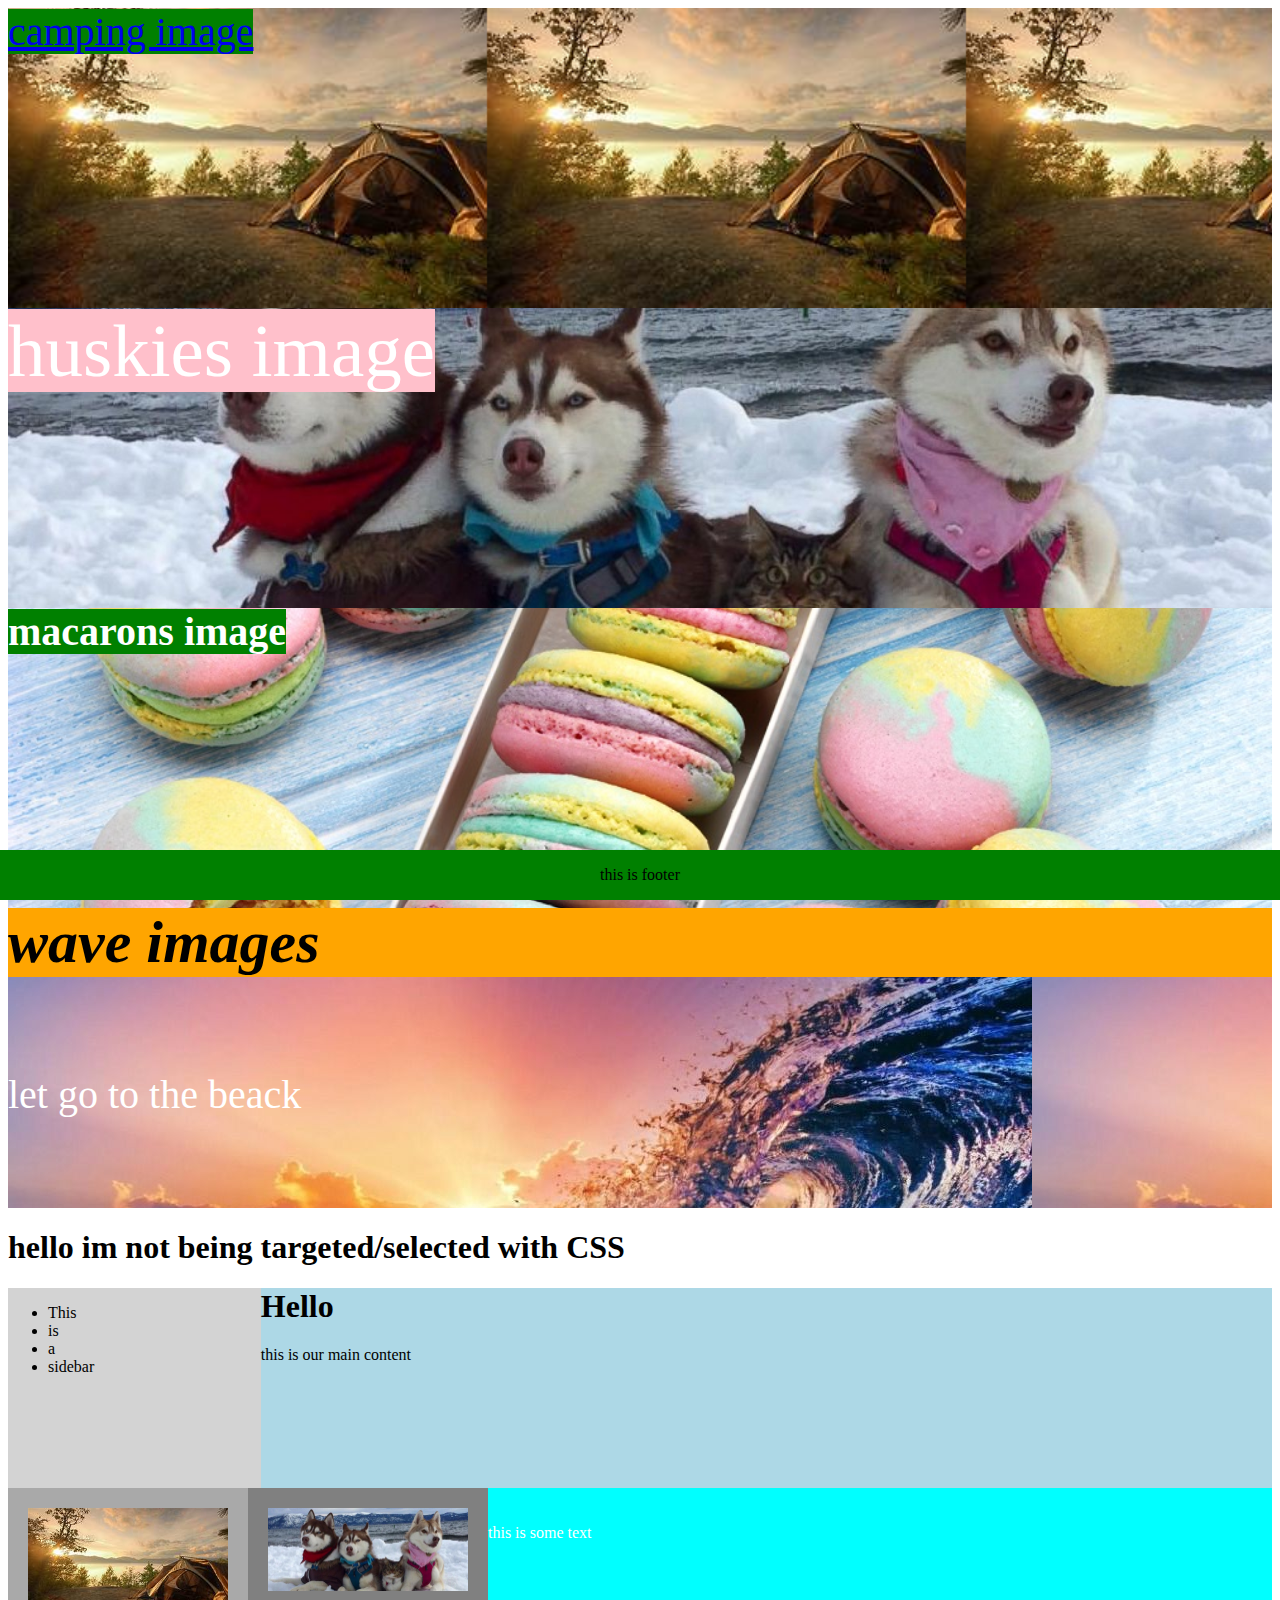
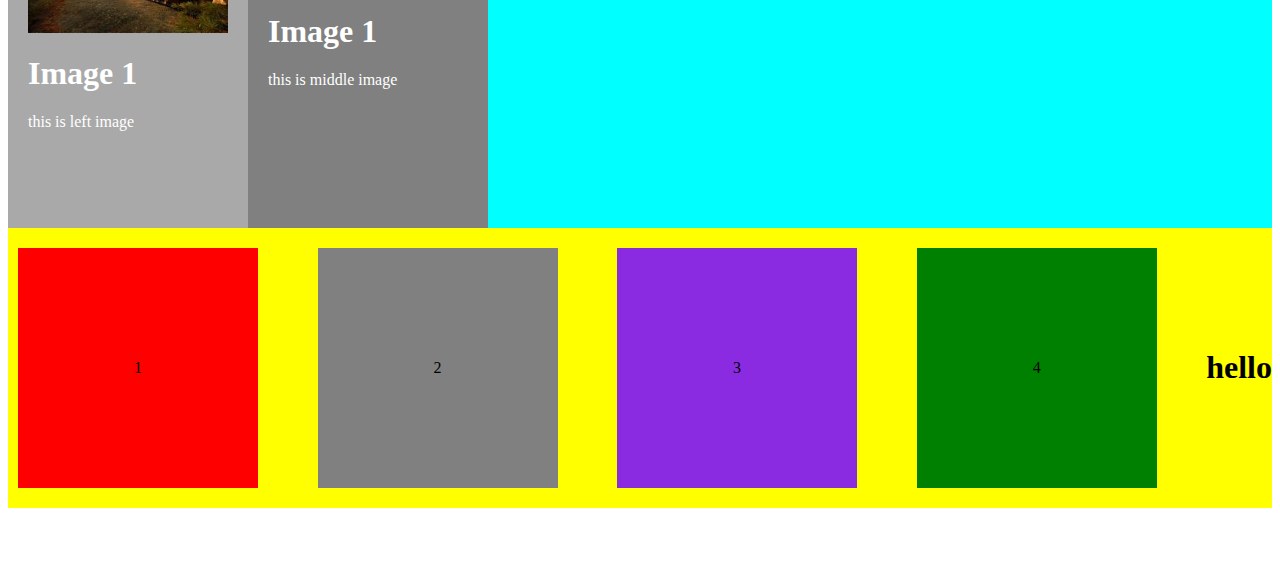
<file: cssTraining.html>
<html>


<head>
    <meta charset="utf-8">
    <meta name="viewport" content="width=device-width, initial-scale=1">
    <title>css training</title>
    <link rel="stylesheet" type="text/css" href="assets/css/cssTraining.css">
</head>


<body>
    <div id="firstDiv">
        <span><a href="index.html">camping image</a></span>
    </div>

    <div id="secondDiv">
        <span>huskies image</span>
    </div>

    <div id="thirdDiv">
        <b><span>macarons image</span></b>
    </div>

    <div id="fourthDiv">
        <i><h1>wave images</h1></i>
        <br>
        <br>
        <br>
        <p>let go to the beack</p>
    </div>


    <h1>hello im not being targeted/selected with CSS</h1>

    <section>
        <div id="sideBar">
            <ul>
                <li>This</li>
                <li>is</li>
                <li>a</li>
                <li>sidebar</li>
            </ul>
        </div>
        <div id="mainContent">
            <h1>Hello</h1>
            <p>this is our main content</p>
        </div>
    </section>


    <section>
        <div id="leftBox">
            <img width="200" height="auto" src="assets/images/Camping.jpg"/>
            <h1>Image 1</h1>
            <p>this is left image</p>
        </div>
        <div id="middleBox">
            <img width="200" height="auto" src="assets/images/huskies.jpg"/>
            <h1>Image 1</h1>
            <p>this is middle image</p>
        </div>
        <div id="rightBox">
            <p>this is some text</p>
        </div>
    </section>

    <div class="flexContainer">
        <div>1</div>
        <div>2</div>
        <div>3</div>
        <div>4</div>
        <h1>hello</h1>
    </div>
    
    <div id="footer">
        <p>this is footer</p>
    </div>
</body>


</html>
</file>
<file: assets/css/cssTraining.css>
body{
    padding-bottom: 50px;
}

#firstDiv {
    width: 100%;
    height: 300px;
    background-image: url('../images/Camping.jpg');
    background-size: contain;
}

#secondDiv {
    width: 100%;
    height: 300px;
    background-image: url('../images/huskies.jpg');
    background-position: center;
    background-repeat: no-repeat;
    background-size: cover;
}

#secondDiv span {
    background-color: pink;
    font-size: 75px;
}

#thirdDiv {
    width: 100%;
    height: 300px;
    background: url('../images/macaroons.jpg') no-repeat center / cover;
}

#fourthDiv {
    width: 100%;
    height: 300px;
    background-image: url('../images/waves.jpg');
}

#fourthDiv h1 {
    background-color: orange;
    font-size: 60px;
    margin:0
}

#fourthDiv p {
    color:white;
    font-size: 40px;
}


span {
    color:white;
    background-color: green;
    font-size: 40px;
}

#sideBar {
    height: 200px;
    background-color: lightgray;
    float: left;
    width: 20%;
}

#mainContent {
    height: 200px;
    background-color: lightblue;
}

#leftBox, #middleBox, #rightBox {
    padding: 20px;
    color: white
}

#leftBox {
    background-color: darkgray;
    float: left;
    height: 300px
}

#middleBox {
    background-color: gray;
    float: left;
    height: 300px
}

#rightBox {
    background-color: cyan;
    height: 300px
}

#footer{
    position: fixed;
    bottom: 0;
    left: 0;
    right:0;
    background-color: green;
    text-align: center;
    height: 50px;
}

p.pinkText {
    color: pink
}

.textHoverSyle:hover {
    color: red;
    font-size: 30px;

}

.underline {
    text-decoration: underline;
}

.bodytext {
    color: green;
    text-decoration: line-through;
    font-weight: bold;
    text-transform: uppercase;
}

.subText {
    border: 1px solid black;
}

a.visitedLink{
 color: teal;
}

a.visitedLink:visited {
    color: gold;
}

div.flexContainer {
    display: flex;
    background-color: yellow;
    justify-content: space-between;
    align-items: center;
}

div.flexContainer  div {
    background-color: gray;
    width: 200px;
    height: 200px;
    margin: 20px 10px;
    padding: 20px;
    display: flex;
    align-items: center;
    justify-content: center;
}

div.flexContainer :first-child {
    background-color: red;
}

div.flexContainer :nth-child(3) {
    background-color: blueviolet;
}

div.flexContainer > :nth-child(4) {
    background-color: green;
}
</file>
